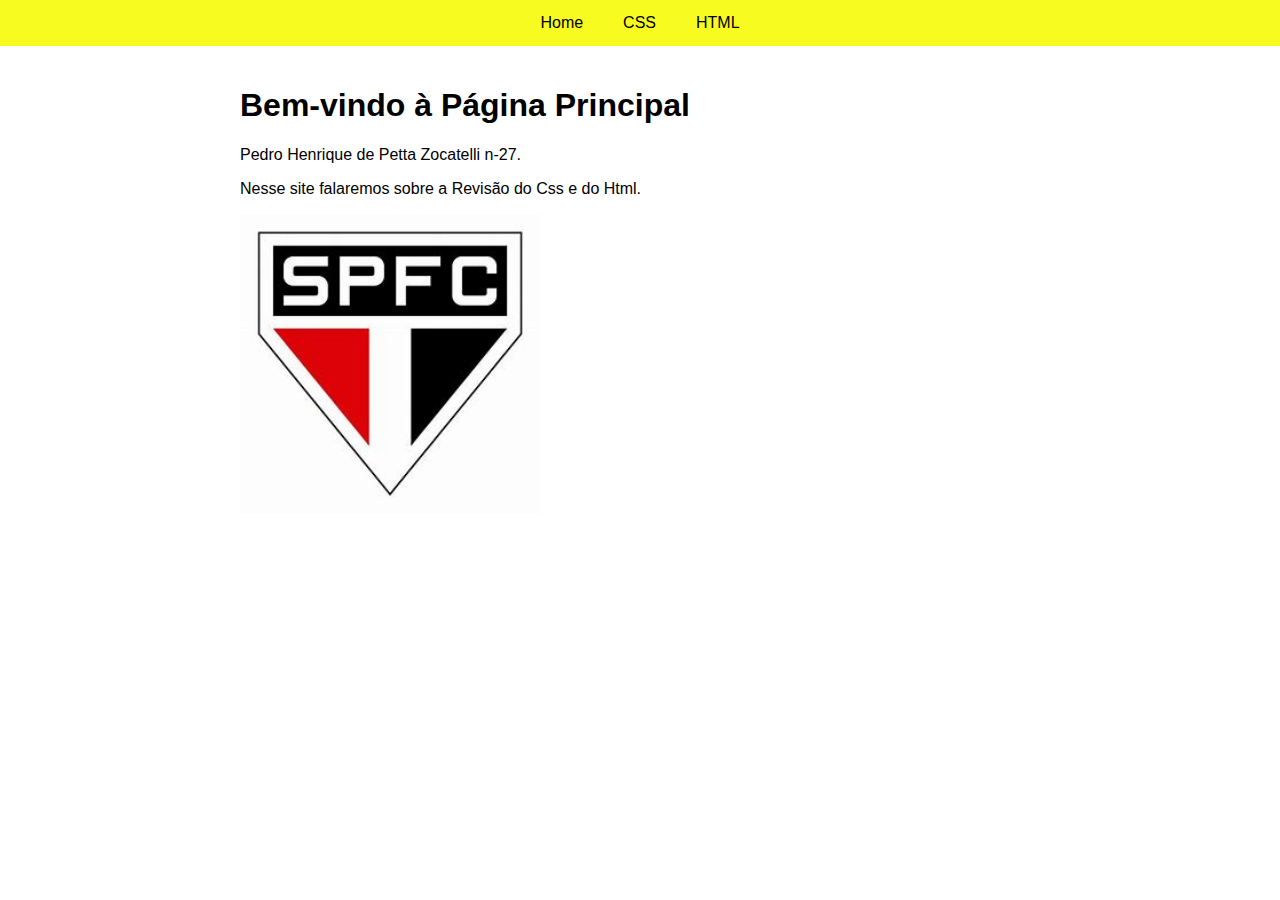
<file: index.html>
<!DOCTYPE html>
<html lang="pt-BR">
<head>
    <meta charset="UTF-8">
    <meta name="viewport" content="width=device-width, initial-scale=1.0">
    <link rel="stylesheet" href="style.css">
    <title>Página com Menu Lateral e Navegação</title>
</head>
<body>

    <div class="navbar">
        <a href="index.html">Home</a>
        <a href="css.html">CSS</a>
        <a href="html.html">HTML</a>
    </div>

    <div class="content">
        <h1 class="center-text">Bem-vindo à Página Principal</h1>
        <p class="center-text">Pedro Henrique de Petta Zocatelli n-27.</p>
        <p class="center-text">Nesse site falaremos sobre a Revisão do Css e do Html.</p>
        
    
        <img src="img]/OIP.jpg" alt="Descrição da Imagem" class="main-image">
    </div>

</body>
</html>
</file>
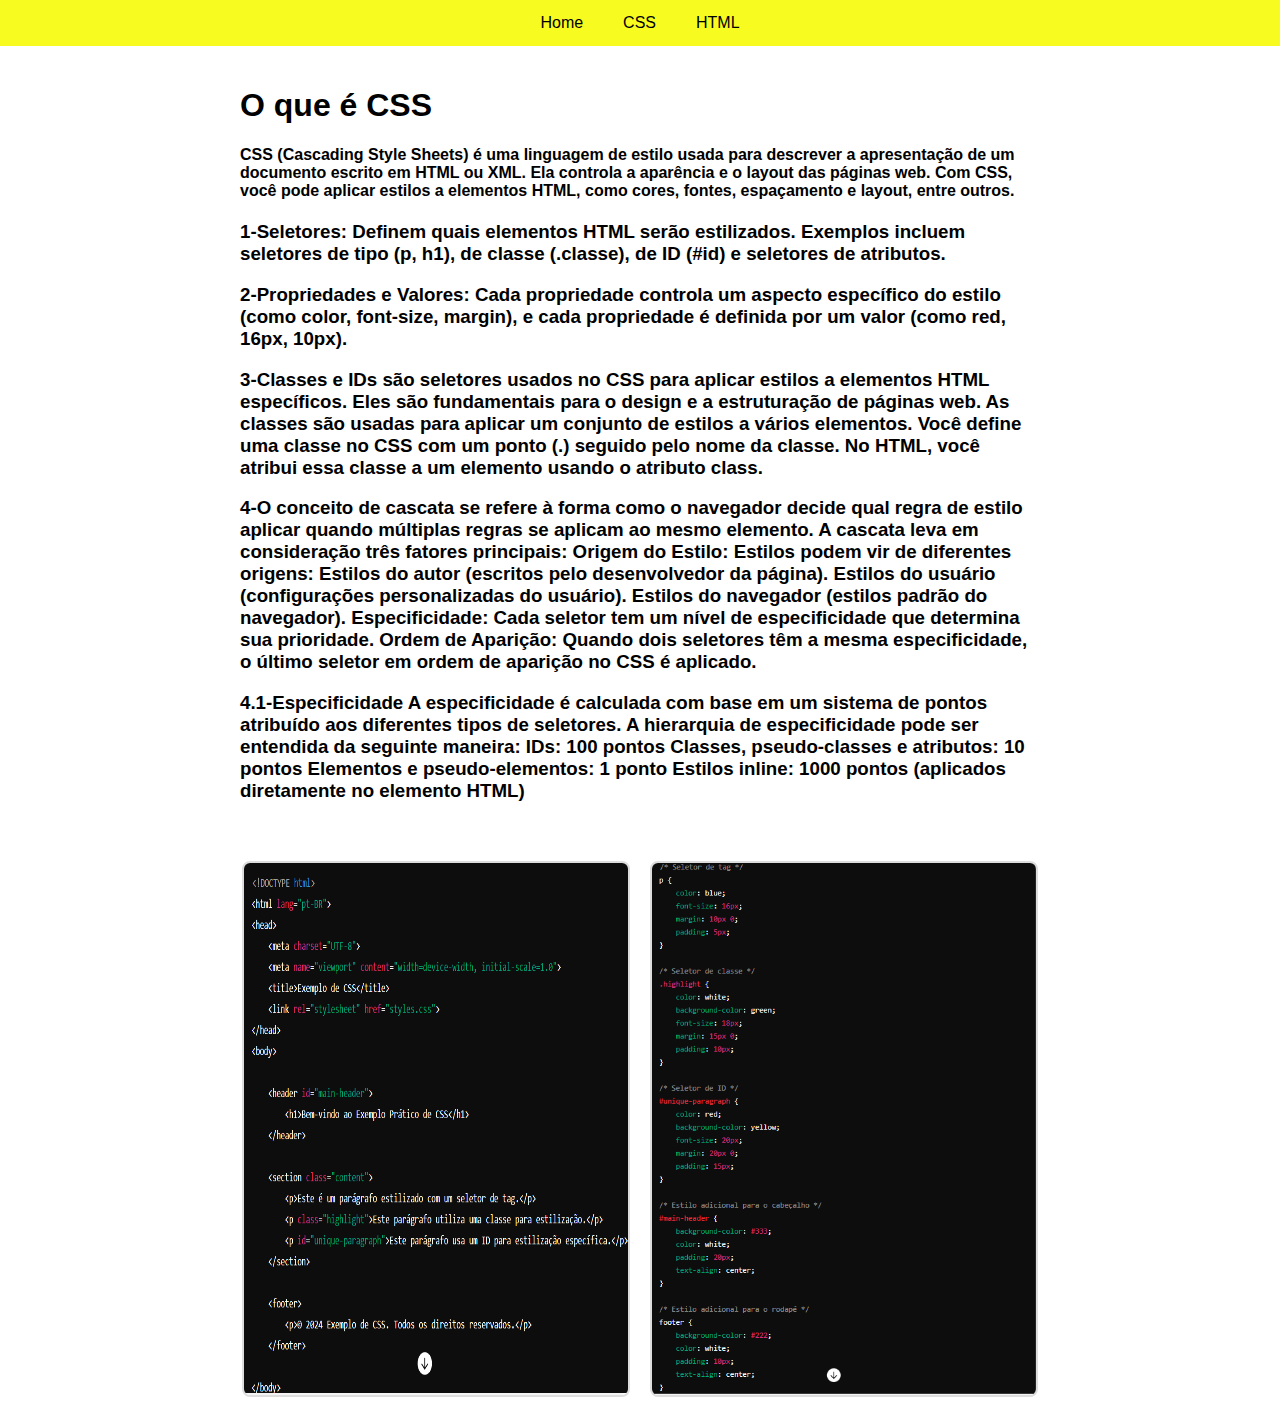
<file: css.html>
<!DOCTYPE html>
<html lang="pt-BR">
<head>
    <meta charset="UTF-8">
    <meta name="viewport" content="width=device-width, initial-scale=1.0">
    <link rel="stylesheet" href="style.css">
    <title>Página de CSS</title>
</head>
<body>

    <div class="navbar">
        <a href="index.html">Home</a>
        <a href="css.html">CSS</a>
        <a href="html.html">HTML</a>
    </div>

    <div class="content">
        <h1>O que é CSS</h1>
        
        
        
        
        <h4>CSS (Cascading Style Sheets) é uma linguagem de estilo usada para descrever a apresentação de um documento escrito em HTML ou XML. Ela controla a aparência e o layout das páginas web. Com CSS, você pode aplicar estilos a elementos HTML, como cores, fontes, espaçamento e layout, entre outros.</h4>
        
        <h3>1-Seletores: Definem quais elementos HTML serão estilizados. Exemplos incluem seletores de tipo (p, h1), de classe (.classe), de ID (#id) e seletores de atributos.</h3>
        <h3>2-Propriedades e Valores: Cada propriedade controla um aspecto específico do estilo (como color, font-size, margin), e cada propriedade é definida por um valor (como red, 16px, 10px).</h3>
        <h3>3-Classes e IDs são seletores usados no CSS para aplicar estilos a elementos HTML específicos. Eles são fundamentais para o design e a estruturação de páginas web. As classes são usadas para aplicar um conjunto de estilos a vários elementos. Você define uma classe no CSS com um ponto (.) seguido pelo nome da classe. No HTML, você atribui essa classe a um elemento usando o atributo class.</h3>
        
        <h3>4-O conceito de cascata se refere à forma como o navegador decide qual regra de estilo aplicar quando múltiplas regras se aplicam ao mesmo elemento. A cascata leva em consideração três fatores principais:
            Origem do Estilo: Estilos podem vir de diferentes origens:
            Estilos do autor (escritos pelo desenvolvedor da página).
            Estilos do usuário (configurações personalizadas do usuário).
            Estilos do navegador (estilos padrão do navegador).
            Especificidade: Cada seletor tem um nível de especificidade que determina sua prioridade.
            Ordem de Aparição: Quando dois seletores têm a mesma especificidade, o último seletor em ordem de aparição no CSS é aplicado.</h3>
        
        <h3>4.1-Especificidade
            A especificidade é calculada com base em um sistema de pontos atribuído aos diferentes tipos de seletores. A hierarquia de especificidade pode ser entendida da seguinte maneira:
            IDs: 100 pontos
            Classes, pseudo-classes e atributos: 10 pontos
            Elementos e pseudo-elementos: 1 ponto
            Estilos inline: 1000 pontos (aplicados diretamente no elemento HTML)</h3>
    </div>
    <div class="image-container">
        <img src="img]/exemplo.PNG" alt="Descrição da primeira imagem">
        <img src="img]/exemplo2.PNG" alt="Descrição da segunda imagem">
    </div>

    
</body>
</html>
</file>
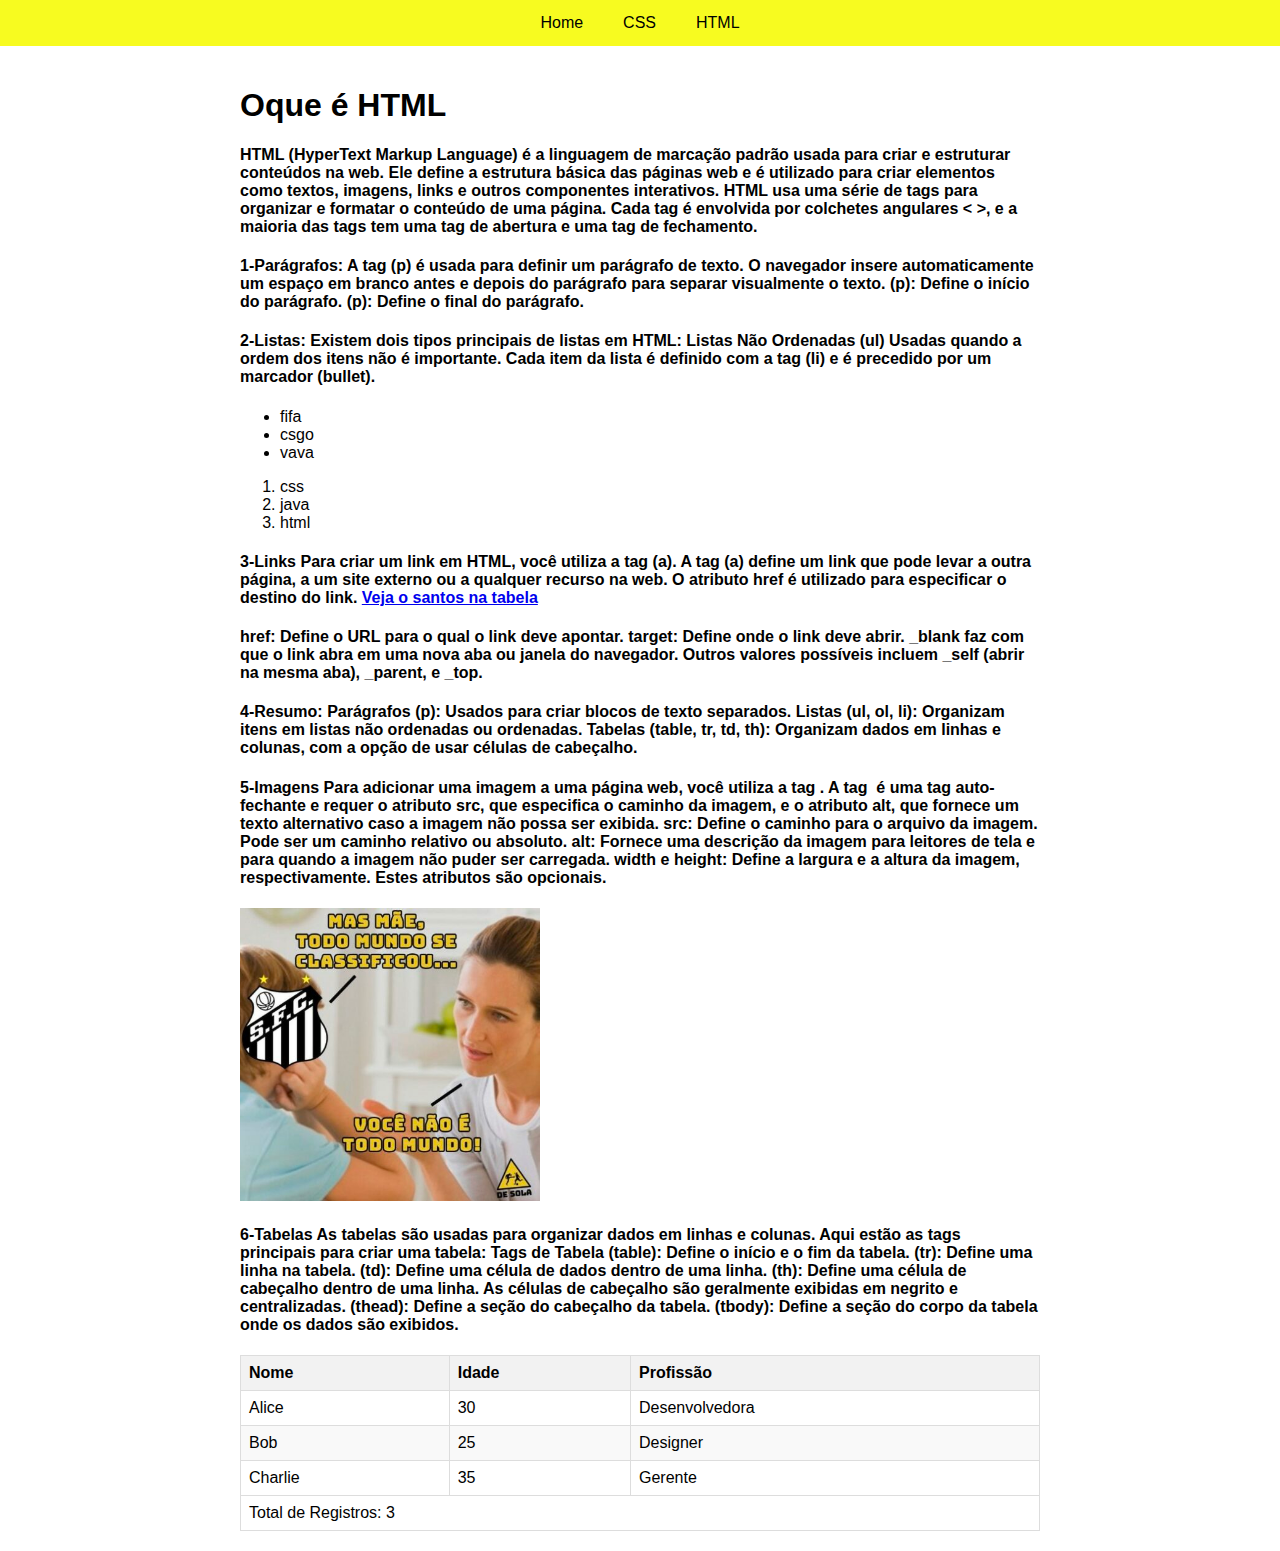
<file: HTML.html>
<!DOCTYPE html>
<html lang="pt-BR">
<head>
    <meta charset="UTF-8">
    <meta name="viewport" content="width=device-width, initial-scale=1.0">
    <link rel="stylesheet" href="style.css">
    <title>Página de HTML</title>
</head>
<body>

    <div class="navbar">
        <a href="index.html">Home</a>
        <a href="css.html">CSS</a>
        <a href="html.html">HTML</a>
    </div>

    <div class="content">
        <h1>Oque é HTML</h1>
        <h4>
            HTML (HyperText Markup Language) é a linguagem de marcação padrão usada para criar e estruturar conteúdos na web. Ele define a estrutura básica das páginas web e é utilizado para criar elementos como textos, imagens, links e outros componentes interativos.

HTML usa uma série de tags para organizar e formatar o conteúdo de uma página. Cada tag é envolvida por colchetes angulares < >, e a maioria das tags tem uma tag de abertura e uma tag de fechamento.
        </h4>
    
        <h4>
            1-Parágrafos:
                A tag (p) é usada para definir um parágrafo de texto. O navegador insere automaticamente um espaço em branco antes e depois do parágrafo para separar visualmente o texto.
                (p): Define o início do parágrafo.
                (p): Define o final do parágrafo.
            </h4>
            <h4>2-Listas:
                Existem dois tipos principais de listas em HTML:
                Listas Não Ordenadas (ul)
                Usadas quando a ordem dos itens não é importante. Cada item da lista é definido com a tag (li) e é precedido por um marcador (bullet).</h4>
                <ul>
                    <li>fifa </li>
                    <li>csgo </li>
                    <li>vava </li>
                </ul>
                <ol>
                    <li>css</li>
                    <li>java</li>
                    <li>html</li>
                </ol>
                            <h4>
                                3-Links
Para criar um link em HTML, você utiliza a tag (a). A tag (a) define um link que pode levar a outra página, a um site externo ou a qualquer recurso na web. O atributo href é utilizado para especificar o destino do link.
<a href="https://encurtador.com.br/J045O">Veja o santos na tabela</a>

</h4>
<h4>
    href: Define o URL para o qual o link deve apontar.
target: Define onde o link deve abrir. _blank faz com que o link abra em uma nova aba ou janela do navegador. Outros valores possíveis incluem _self (abrir na mesma aba), _parent, e _top.
</h4>
                            </h4>
                            <table>
                                <thead>
                                    <tr>
                                        <th>Nome</th>
                                        <th>Idade</th>
                                        <th>Profissão</th>
                                    </tr>
                                </thead>
                                <tbody>
                                    <tr>
                                        <td>Alice</td>
                                        <td>30</td>
                                        <td>Desenvolvedora</td>
                                    </tr>
                                    <tr>
                                        <td>Bob</td>
                                        <td>25</td>
                                        <td>Designer</td>
                                    </tr>
                                    <tr>
                                        <td>Charlie</td>
                                        <td>35</td>
                                        <td>Gerente</td>
                                    </tr>
                                </tbody>
                                <tfoot>
                                    <tr>
                                        <td colspan="3">Total de Registros: 3</td>
                                    </tr>
                            <h4>4-Resumo:
                                Parágrafos (p): Usados para criar blocos de texto separados.
                                Listas (ul, ol, li): Organizam itens em listas não ordenadas ou ordenadas.
                                Tabelas (table, tr, td, th): Organizam dados em linhas e colunas, com a opção de usar células de cabeçalho.</h4>
                                <h4>
                                    5-Imagens
Para adicionar uma imagem a uma página web, você utiliza a tag <img>. A tag <img> é uma tag auto-fechante e requer o atributo src, que especifica o caminho da imagem, e o atributo alt, que fornece um texto alternativo caso a imagem não possa ser exibida.
src: Define o caminho para o arquivo da imagem. Pode ser um caminho relativo ou absoluto.
alt: Fornece uma descrição da imagem para leitores de tela e para quando a imagem não puder ser carregada.
width e height: Define a largura e a altura da imagem, respectivamente. Estes atributos são opcionais.
                                </h4>
                                <img src="img]/memes-santos-barcelona-libertadores-18-486x474.jpg" alt="Descrição da Imagem" class="main-image">
                                <h4>    

                                    <h4>

                                        6-Tabelas
    As tabelas são usadas para organizar dados em linhas e colunas. Aqui estão as tags principais para criar uma tabela:
    Tags de Tabela
    (table): Define o início e o fim da tabela.
    (tr): Define uma linha na tabela.
    (td): Define uma célula de dados dentro de uma linha.
    (th): Define uma célula de cabeçalho dentro de uma linha. As células de cabeçalho são geralmente exibidas em negrito e centralizadas.
    (thead): Define a seção do cabeçalho da tabela.
    (tbody): Define a seção do corpo da tabela onde os dados são exibidos.
                                    </h4>
    </div>


   

</body>
</html>
</file>
<file: style.css>
table {
    width: 100%;
    border-collapse: collapse; 
}
th, td {
    border: 1px solid #dddddd;
    text-align: left;
    padding: 8px;
}
th {
    background-color: #f2f2f2;
}
tr:nth-child(even) {
    background-color: #f9f9f9; 
}

body {
    font-family: Arial, sans-serif;
    margin: 0;
    padding: 0;
}

.navbar {
    background-color: #f7fb20;
    overflow: hidden;
    display: flex;
    justify-content: center; 
}

.navbar a {
    float: left;
    display: block;
    color: #000000;
    text-align: center;
    padding: 14px 20px;
    text-decoration: none;
}

.navbar a:hover {
    background-color: #ddd;
    color: black;
}

.content {
    margin: 0 auto; /* Centraliza horizontalmente */
    padding: 20px;
    max-width: 800px; /* Define a largura máxima para centralizar */
}

.image-container {
    display: flex;
    gap: 20px; 
    justify-content: center; 
    margin: 20px 0;
}

.image-container img {
    max-width: 30%; 
    height: auto;
    border: 2px solid #ddd; 
    border-radius: 8px;
}
.main-image{
            width: 300px; /* Define a largura da imagem */
            height: auto; /* Ajusta a altura automaticamente para manter a proporção */
        }
</file>
